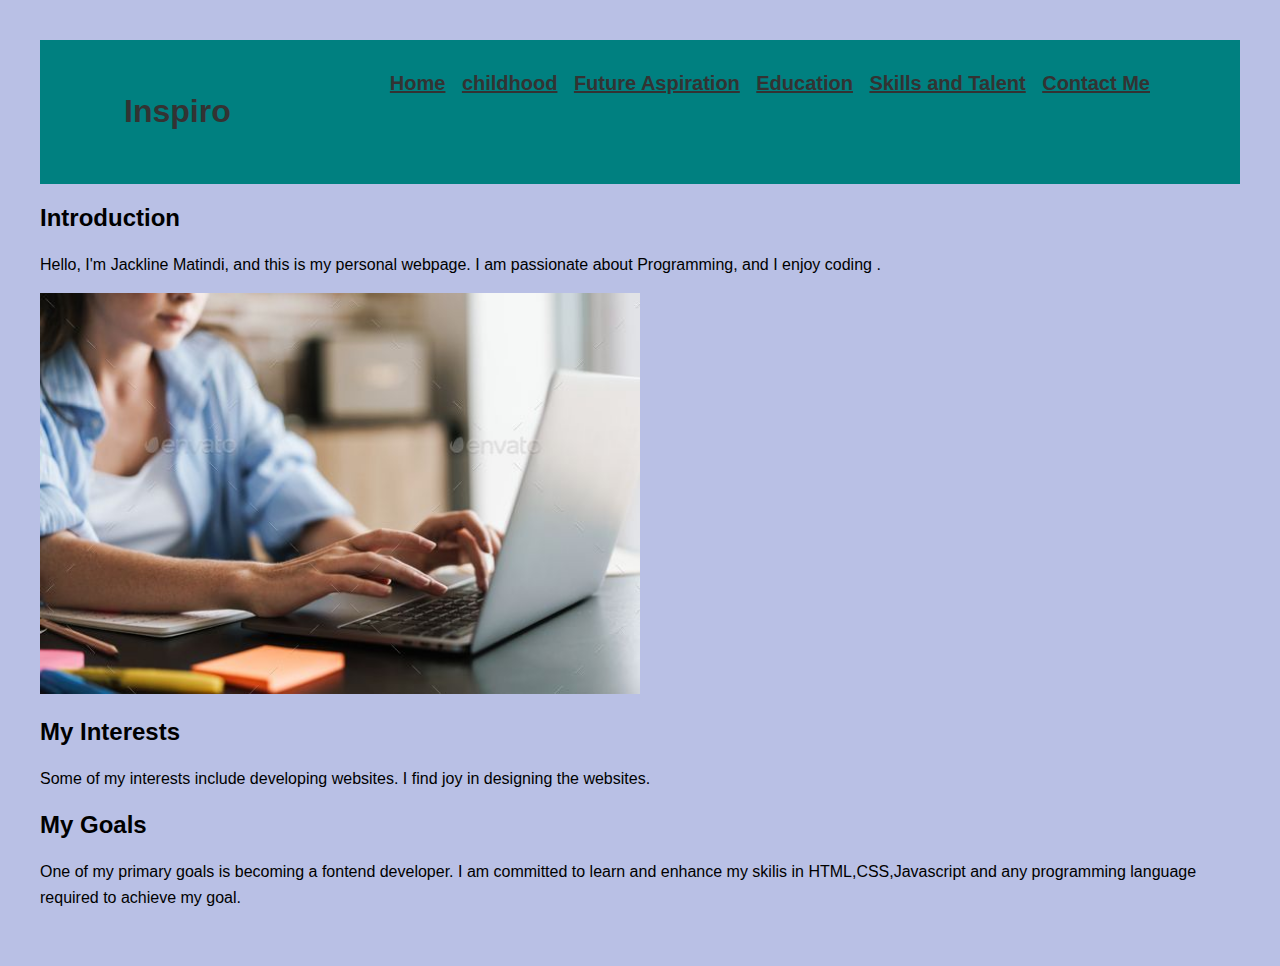
<file: index.html>
<!DOCTYPE html>
<html lang="en">
<head>
    <meta charset="UTF-8">
    <meta name="viewport" content="width=device-width, initial-scale=1.0">
    <title>Welcome to My Page</title>
    <link rel="stylesheet" href="style.css">
    <script src="script.js"></script>
</head>
<body>
    <header>
        
        <h1>Inspiro</h1>
        <div>
        <a class="active"href="index.html">Home</a>
        <a class="active"href="childhood.html">childhood</a>
        <a class="active"href="future.html">Future Aspiration</a>
        <a class="active"href="education.html">Education</a>
        <a class="active"href="skill.html">Skills and Talent</a>
        <a class="active"href="Contact.html">Contact Me</a>
       </div>
    </header>
    

    <section>
        <h2>Introduction</h2>
        <p>
            Hello, I'm Jackline Matindi, and this is my personal webpage. I am passionate about Programming, and I enjoy coding .
        </p>
    </section>
    <div class="image_container">
        <img src="images/e.jpeg"ait="e.jpeg">
    </div>

    <section>
        <h2>My Interests</h2>
        <p>
            Some of my interests include developing websites. I find joy in designing the websites.
        </p>
    </section>

    <section>
        <h2>My Goals</h2>
        <p>
            One of my primary goals is becoming a fontend developer. I am committed to learn and enhance my skilis in HTML,CSS,Javascript and any programming language required to achieve my goal.
        </p>
    </section>

    
    
    
</body>
</html>
</file>
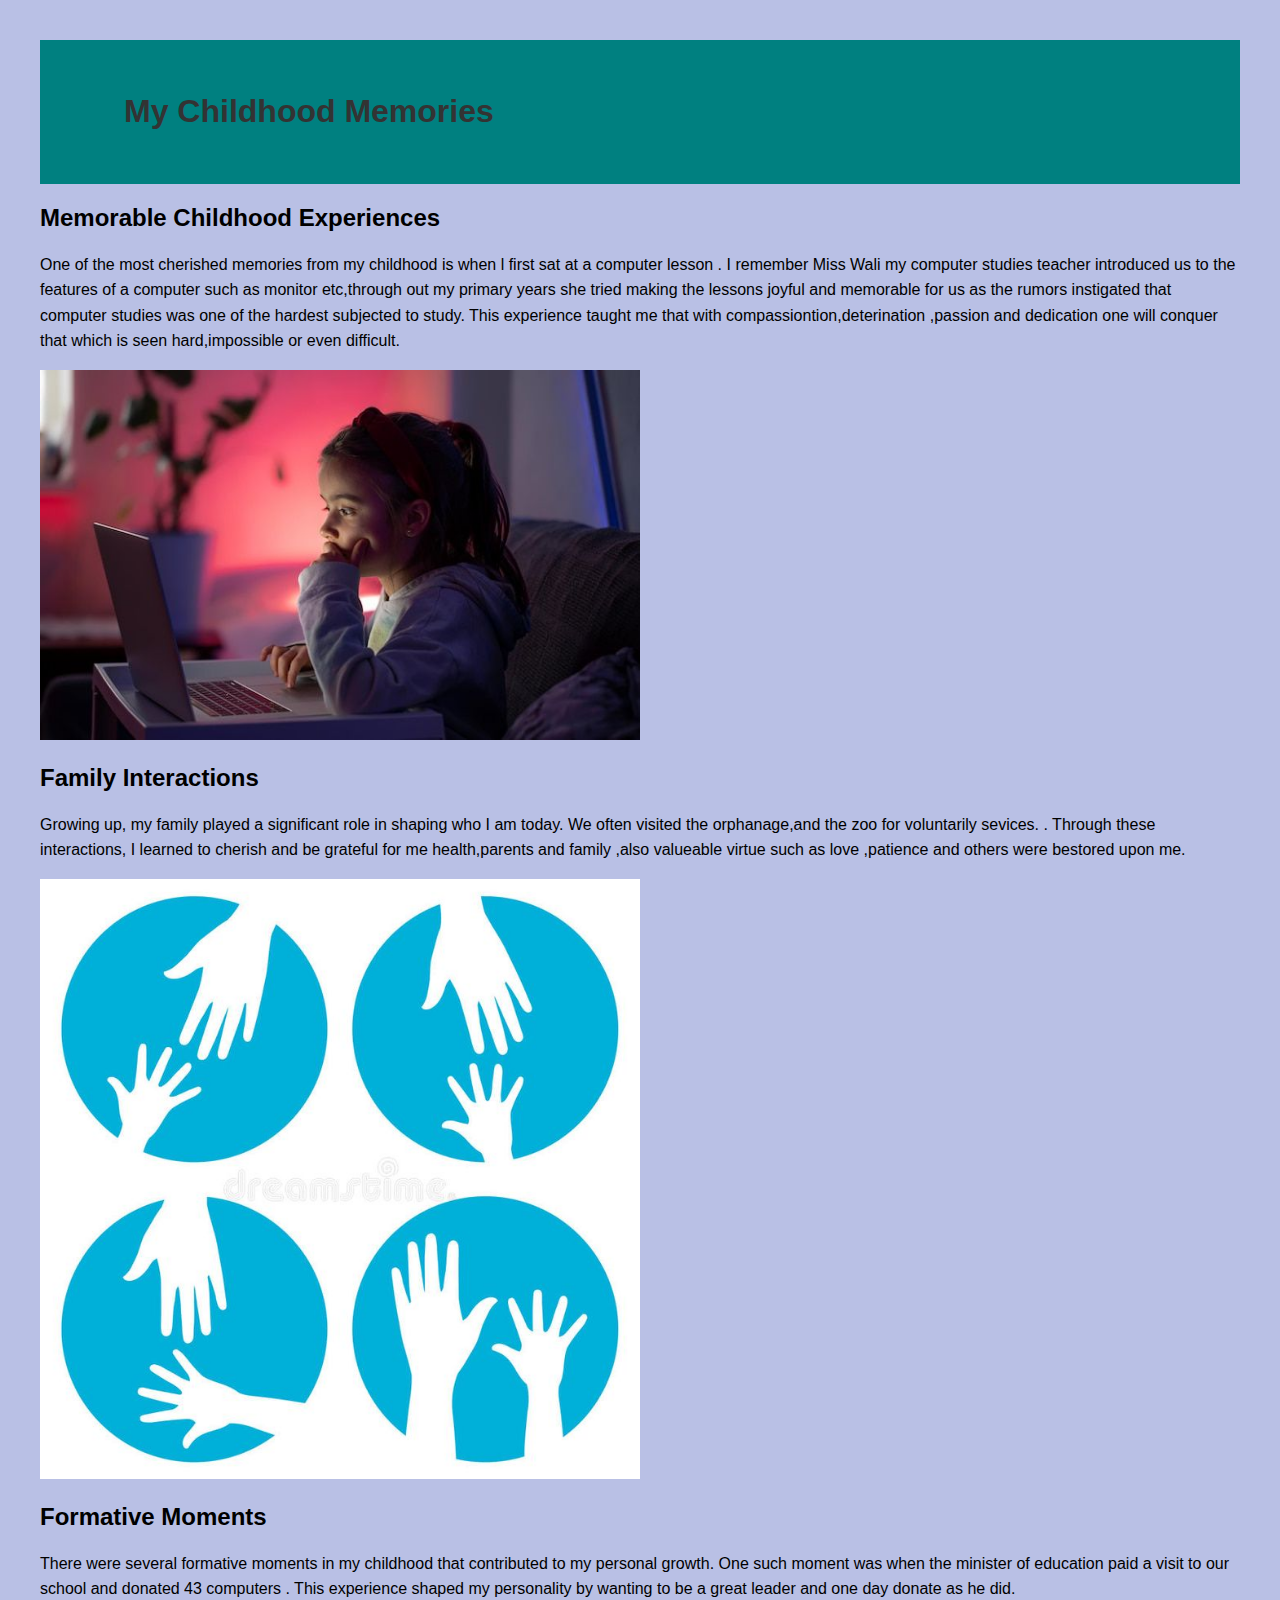
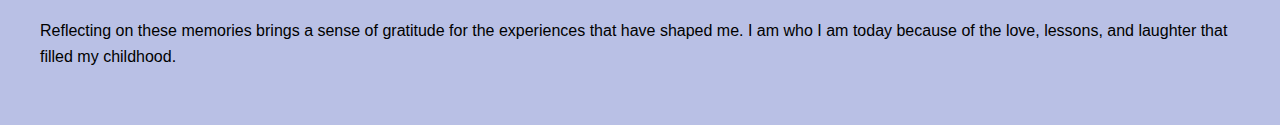
<file: childhood.html>
<!DOCTYPE html>
<html lang="en">
<head>
    <meta charset="UTF-8">
    <meta name="viewport" content="width=device-width, initial-scale=1.0">
    <title>My Childhood Memories</title>
    <link rel="stylesheet" href="style.css">
   
    
</head>
<body>
    <header>
        <h1>My Childhood Memories</h1>
    </header>

    <section>
        <h2>Memorable Childhood Experiences</h2>
        <p>
            One of the most cherished memories from my childhood is when l first sat at a computer lesson . I remember Miss Wali my computer studies teacher introduced us to the features of a computer such as monitor etc,through out my primary years she tried making the lessons joyful and memorable for us as the rumors instigated that computer studies was one of the hardest subjected to study. This experience taught me that with compassiontion,deterination ,passion and dedication one will conquer that which is seen hard,impossible or even difficult.
        </p>
    </section>
    <div class="image_container">
        <img src="images/g.jpeg"ait="g.jpeg">
    </div>

    <section>
        <h2>Family Interactions</h2>
        <p>
            Growing up, my family played a significant role in shaping who I am today. We often visited the orphanage,and the zoo for voluntarily sevices. . Through these interactions, I learned to cherish and be grateful for me health,parents and family ,also valueable virtue such as love ,patience and others were bestored upon me.
        </p>
    </section>
    <div class="image_container">
        <img src="images/b.jpeg"alt="b.jpeg">
    </div>

    <section>
        <h2>Formative Moments</h2>
        <p>
            There were several formative moments in my childhood that contributed to my personal growth. One such moment was when the minister of education paid a visit to our school and donated 43 computers . This experience shaped my personality by wanting to be a great leader and one day donate as he did.
        </p>
    </section>

    <footer>
        <p>Reflecting on these memories brings a sense of gratitude for the experiences that have shaped me. I am who I am today because of the love, lessons, and laughter that filled my childhood.</p>
    </footer>
</body>
</html>
</file>
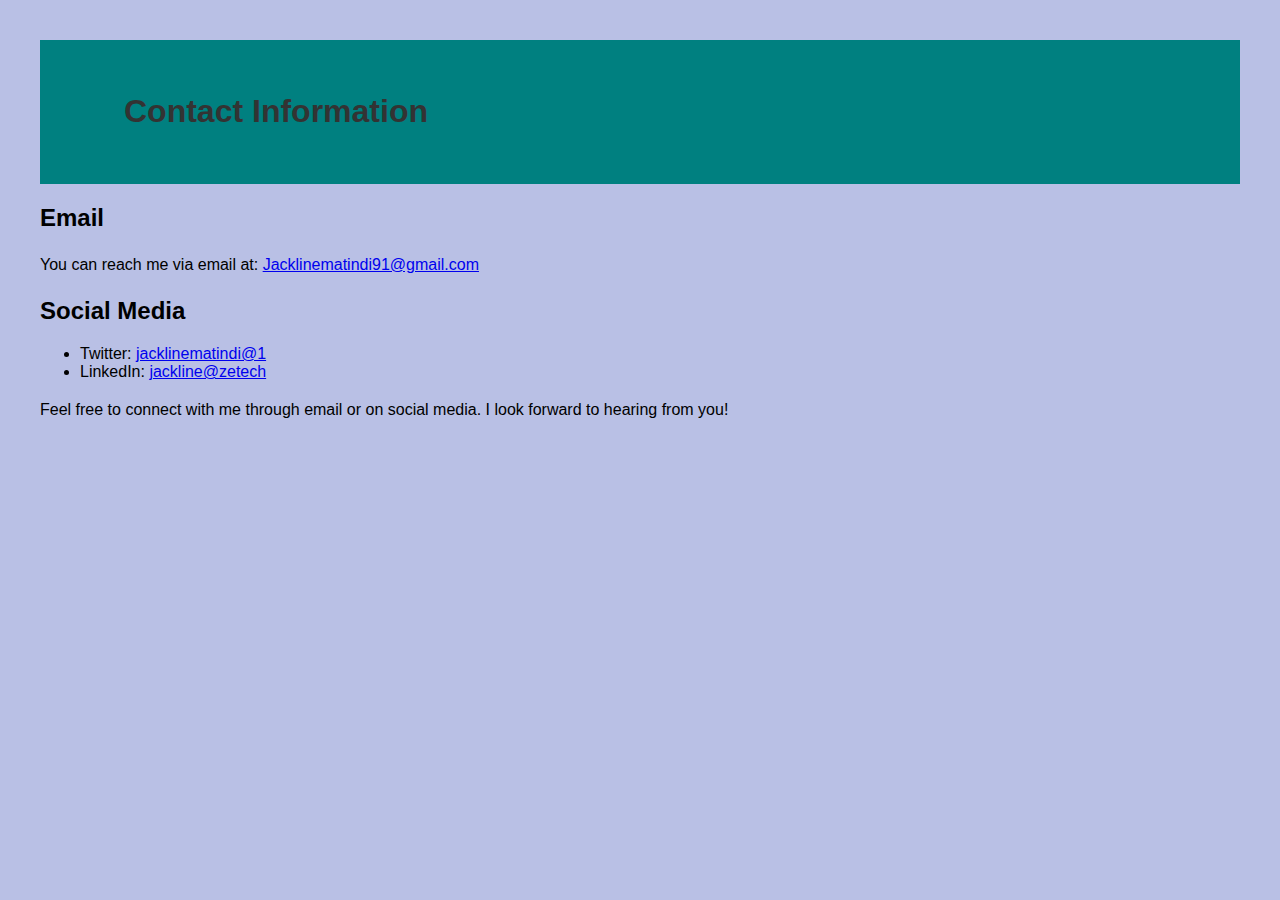
<file: contact.html>
<!DOCTYPE html>
<html lang="en">
<head>
    <meta charset="UTF-8">
    <meta name="viewport" content="width=device-width, initial-scale=1.0">
    <title>Contact Information</title>
    <link rel="stylesheet" href="style.css">
</head>
<body>
    <header>
        <h1>Contact Information</h1>
    </header>

    <section>
        <h2>Email</h2>
        <p>
            You can reach me via email at: <a href="mailto:your.email@example.com">Jacklinematindi91@gmail.com</a>
        </p>
    </section>

    <section>
        <h2>Social Media</h2>
        <ul>
            <li>
                Twitter: <a href="https://twitter.com/your_twitter_handle" target="_blank">jacklinematindi@1</a>
            </li>
            <li>
                LinkedIn: <a href="https://www.linkedin.com/in/your-linkedin-profile" target="_blank">jackline@zetech</a>
            </li>
            <!-- Add more social media links as needed -->
        </ul>
    </section>

    <footer>
        <p>Feel free to connect with me through email or on social media. I look forward to hearing from you!</p>
    </footer>
</body>
</html>
</file>
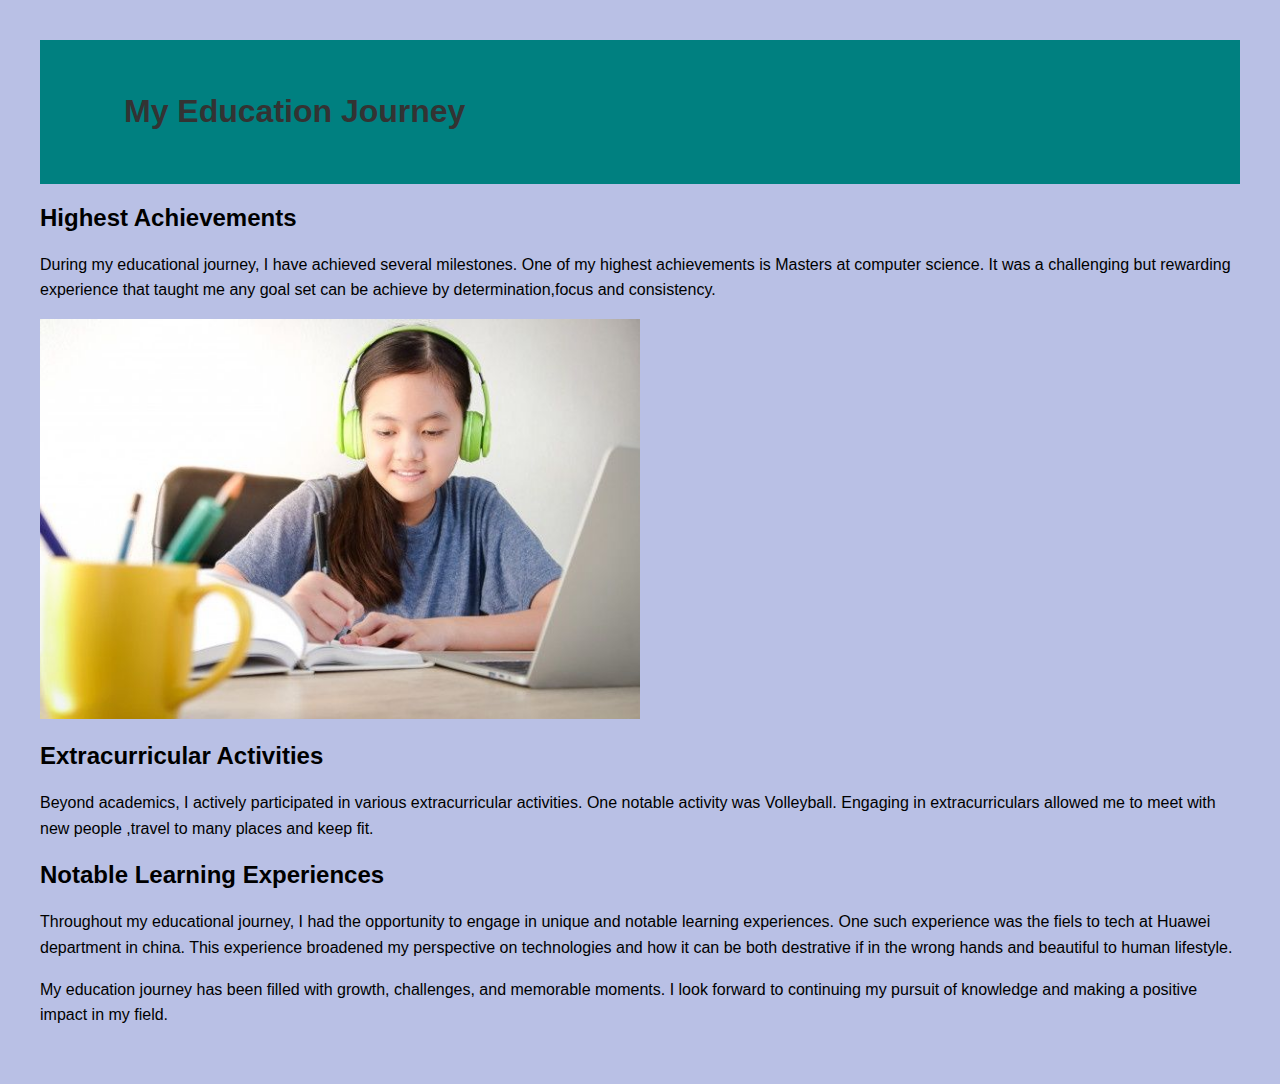
<file: education.html>
<!DOCTYPE html>
<html lang="en">
<head>
    <meta charset="UTF-8">
    <meta name="viewport" content="width=device-width, initial-scale=1.0">
    <title>My Education Journey</title>
    <link rel="stylesheet" href="style.css">
    
</head>
<body>
    <header>
        <h1>My Education Journey</h1>
    </header>

    <section>
        <h2>Highest Achievements</h2>
        <p>
            During my educational journey, I have achieved several milestones. One of my highest achievements is Masters at computer science. It was a challenging but rewarding experience that taught me any goal set can be achieve by determination,focus and consistency.
        </p>
    </section>
    <div class="image_container">
        <img src="images/s.jpeg"alt="s.jpeg"
    </div>

    <section>
        <h2>Extracurricular Activities</h2>
        <p>
            Beyond academics, I actively participated in various extracurricular activities. One notable activity was Volleyball. Engaging in extracurriculars allowed me to meet with new people ,travel to many places and keep fit.
        </p>
    </section>

    <section>
        <h2>Notable Learning Experiences</h2>
        <p>
            Throughout my educational journey, I had the opportunity to engage in unique and notable learning experiences. One such experience was the fiels to tech at Huawei department in china. This experience broadened my perspective on technologies and how it can be both destrative if in the wrong hands and beautiful to human lifestyle.
        </p>
    </section>

    <footer>
        <p>My education journey has been filled with growth, challenges, and memorable moments. I look forward to continuing my pursuit of knowledge and making a positive impact in my field.</p>
    </footer>
</body>
</html>
</file>
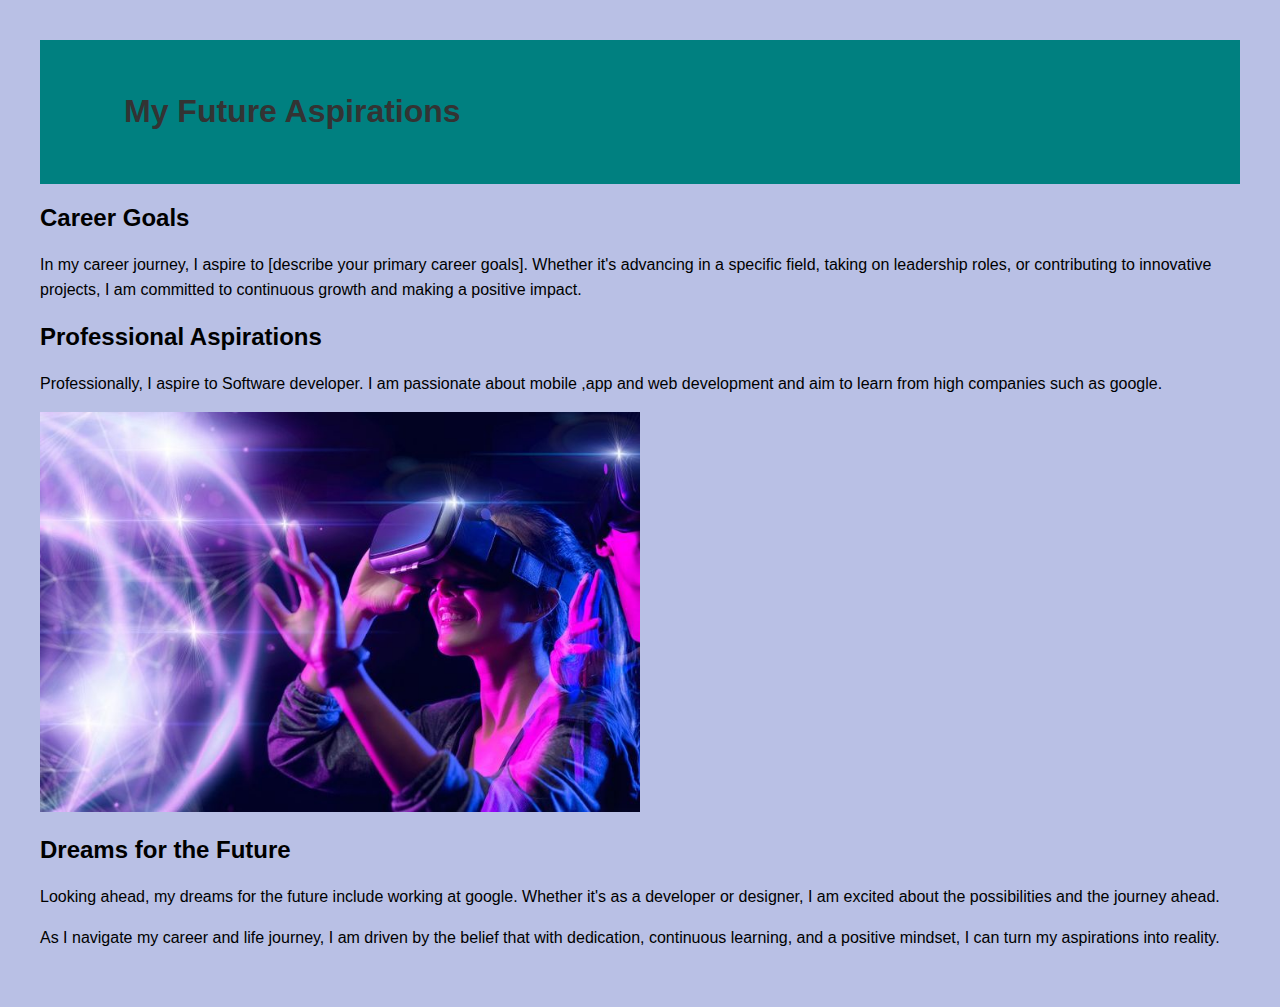
<file: future.html>
<!DOCTYPE html>
<html lang="en">
<head>
    <meta charset="UTF-8">
    <meta name="viewport" content="width=device-width, initial-scale=1.0">
    <title>My Future Aspirations</title>
 <link rel="stylesheet" href="style.css">
</head>
<body>
    <header>
        <h1>My Future Aspirations</h1>
    </header>

    <section>
        <h2>Career Goals</h2>
        <p>
            In my career journey, I aspire to [describe your primary career goals]. Whether it's advancing in a specific field, taking on leadership roles, or contributing to innovative projects, I am committed to continuous growth and making a positive impact.
        </p>
    </section>

    <section>
        <h2>Professional Aspirations</h2>
        <p>
            Professionally, I aspire to Software developer. I am passionate about mobile ,app and web development and aim to learn from high companies such as google.
        </p>
    </section>
    <div class="image_container">
        <img src="images/a.jpeg"alt="a.jpeg">
    </div>

    <section>
        <h2>Dreams for the Future</h2>
        <p>
            Looking ahead, my dreams for the future include working at google. Whether it's as a developer or designer, I am excited about the possibilities and the journey ahead.
        </p>
    </section>

    <footer>
        <p>As I navigate my career and life journey, I am driven by the belief that with dedication, continuous learning, and a positive mindset, I can turn my aspirations into reality.</p>

    </footer>
    
</body>
</html>
</file>
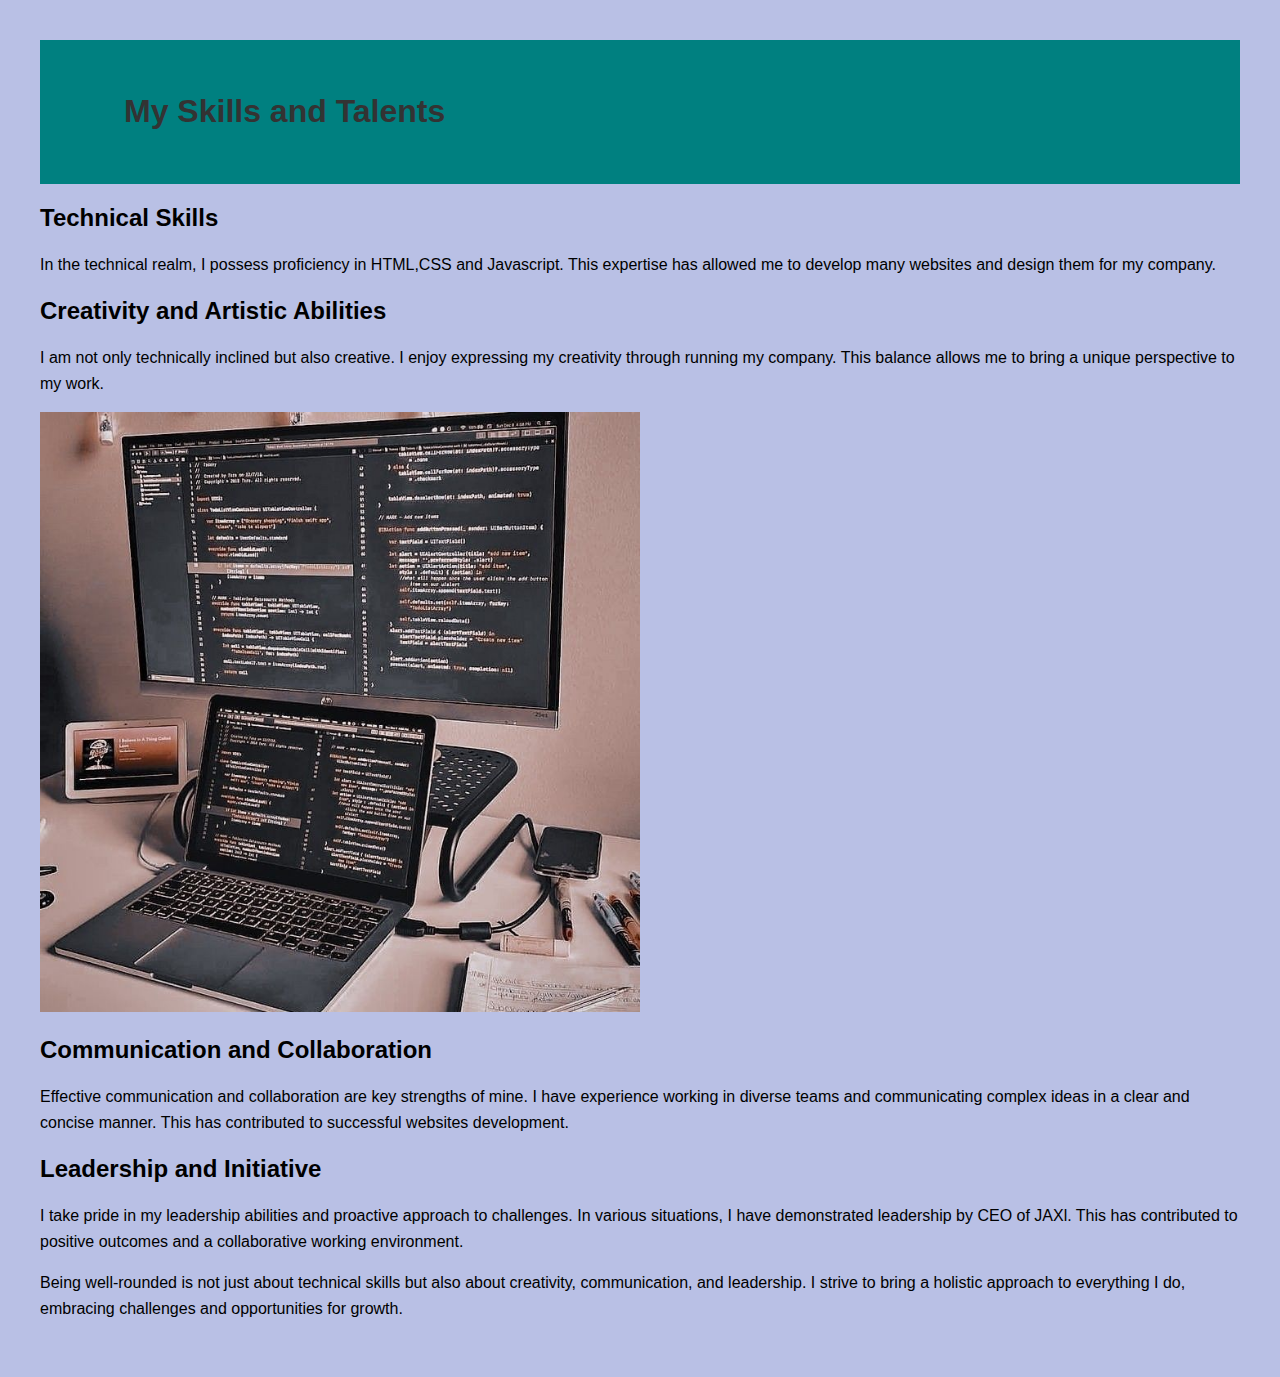
<file: skill.html>
<!DOCTYPE html>
<html lang="en">
<head>
    <meta charset="UTF-8">
    <meta name="viewport" content="width=device-width, initial-scale=1.0">
    <title>My Skills and Talents </title>
    <link rel="stylesheet" href="style.css">
   
</head>
<body>
    <header>
        <h1>My Skills and Talents</h1>
    </header>

    <section>
        <h2>Technical Skills</h2>
        <p>
            In the technical realm, I possess proficiency in HTML,CSS and Javascript. This expertise has allowed me to develop many websites and design them for my company.
        </p>
    </section>

    <section>
        <h2>Creativity and Artistic Abilities</h2>
        <p>
            I am not only technically inclined but also creative. I enjoy expressing my creativity through running my company. This balance allows me to bring a unique perspective to my work.
        </p>
    </section>
    <div class="image_container">
        <img  src="images/h.jpeg" alt="h.jpeg">
    </div>

      <section>
        <h2>Communication and Collaboration</h2>
        <p>
            Effective communication and collaboration are key strengths of mine. I have experience working in diverse teams and communicating complex ideas in a clear and concise manner. This has contributed to successful websites development.
        </p>
    </section>

    <section>
        <h2>Leadership and Initiative</h2>
        <p>
            I take pride in my leadership abilities and proactive approach to challenges. In various situations, I have demonstrated leadership by CEO of JAXl. This has contributed to positive outcomes and a collaborative working environment.
        </p>
    </section>

    <footer>
        <p>Being well-rounded is not just about technical skills but also about creativity, communication, and leadership. I strive to bring a holistic approach to everything I do, embracing challenges and opportunities for growth.</p>
    </footer>
</body>
</html>
</file>
<file: style.css>
body {
    font-family: Arial, sans-serif;
    margin: 20px;
    padding: 20px;
    background-color: #b9c0e5;
}

h1 {
    color: #333;
}

p {
    color: #666;
    line-height: 1.6;
}
header{
    background-color: teal;
    color: #333;
    padding: 10px;
    display :flex;
    text-align: center;
    justify-content: space-between;
    padding: 2rem 7%;
    box-shadow: var(--box-shadow);

}
.active{
    font-size: 20px;
    font-weight: bold;
    color: #333;
    text-align: justify;
    padding: 6px;

}


.image_container img{
    width: 50%;
    height: 50%;
    
}
p{
    color: black;
}
</file>
